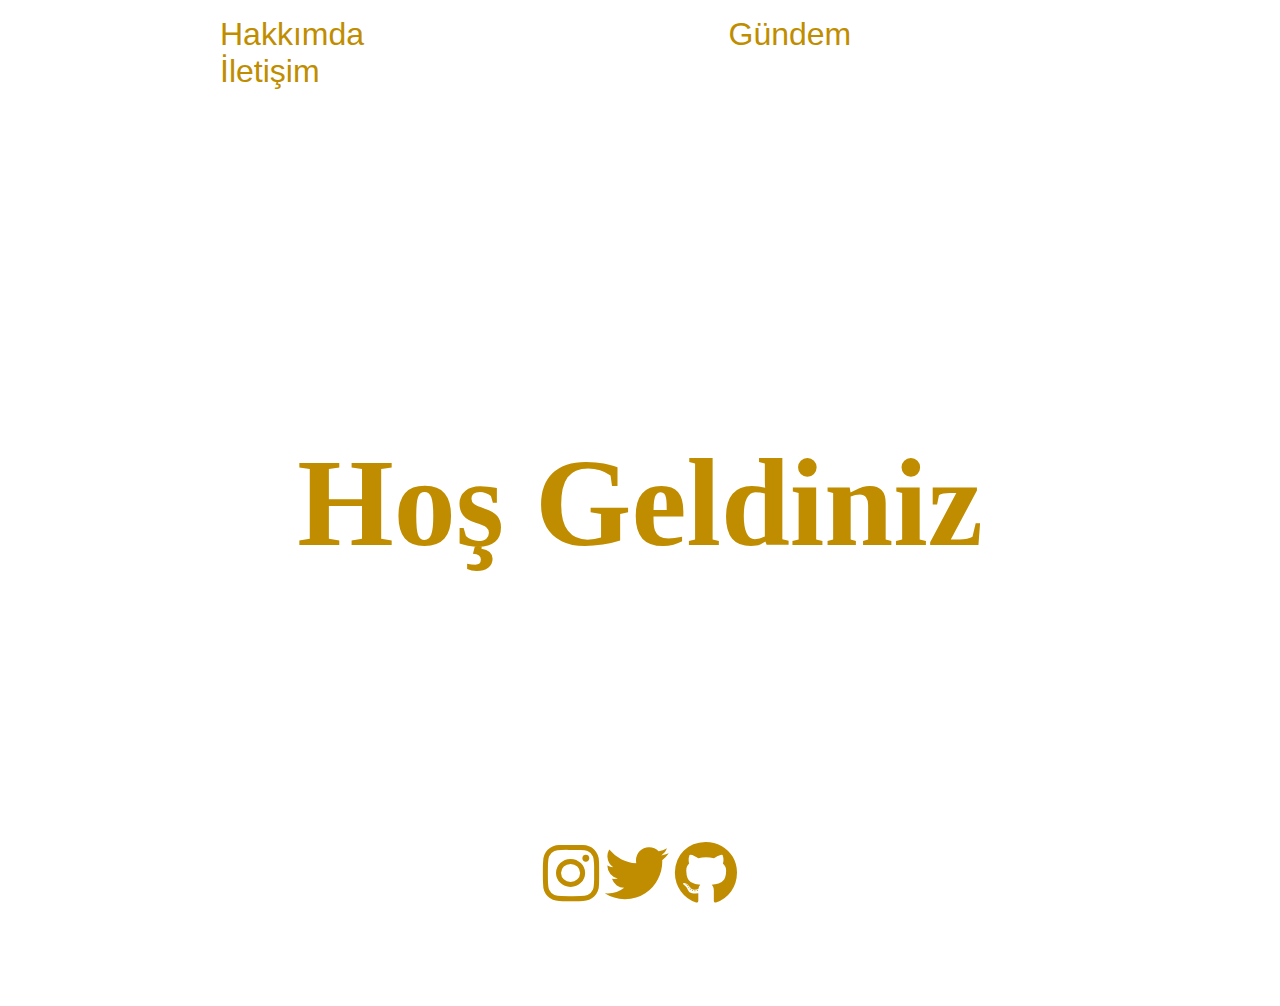
<file: index.html>
<!DOCTYPE html>
<html lang="tr">
<head>
  <meta charset="UTF-8">
  <meta name="viewport" content="width=device-width, initial-scale=1.0">
  <title>Hoş Geldiniz</title>
  <link rel="stylesheet" href="style.css">
  <link rel="stylesheet" href="https://cdnjs.cloudflare.com/ajax/libs/font-awesome/6.4.0/css/all.min.css">
</head>
<body>
  <header class="first-buttons">
    <ul>
        <li><a href="hakkımda.html">Hakkımda</a></li>
        <li><a href="gündem.html">Gündem</a></li>
        <li><a href="iletişim.html">İletişim</a></li>
    </ul>
  </header>
  <div class="welcome-screen">
    <h1>Hoş Geldiniz</h1>
  </div>
  <footer class="social-media">
    <ul>
        <li><a href="https://www.instagram.com/huseynalakus/"><i class="fab fa-instagram"></i></a></li>
        <li><a href="https://twitter.com/HuseynAlakus"><i class="fab fa-twitter"></i></a></li>
        <li><a href="https://github.com/HuseyinAlakus"><i class="fab fa-github"></i></a></li>
    </ul>

  </footer>
</body>
</html>
</file>
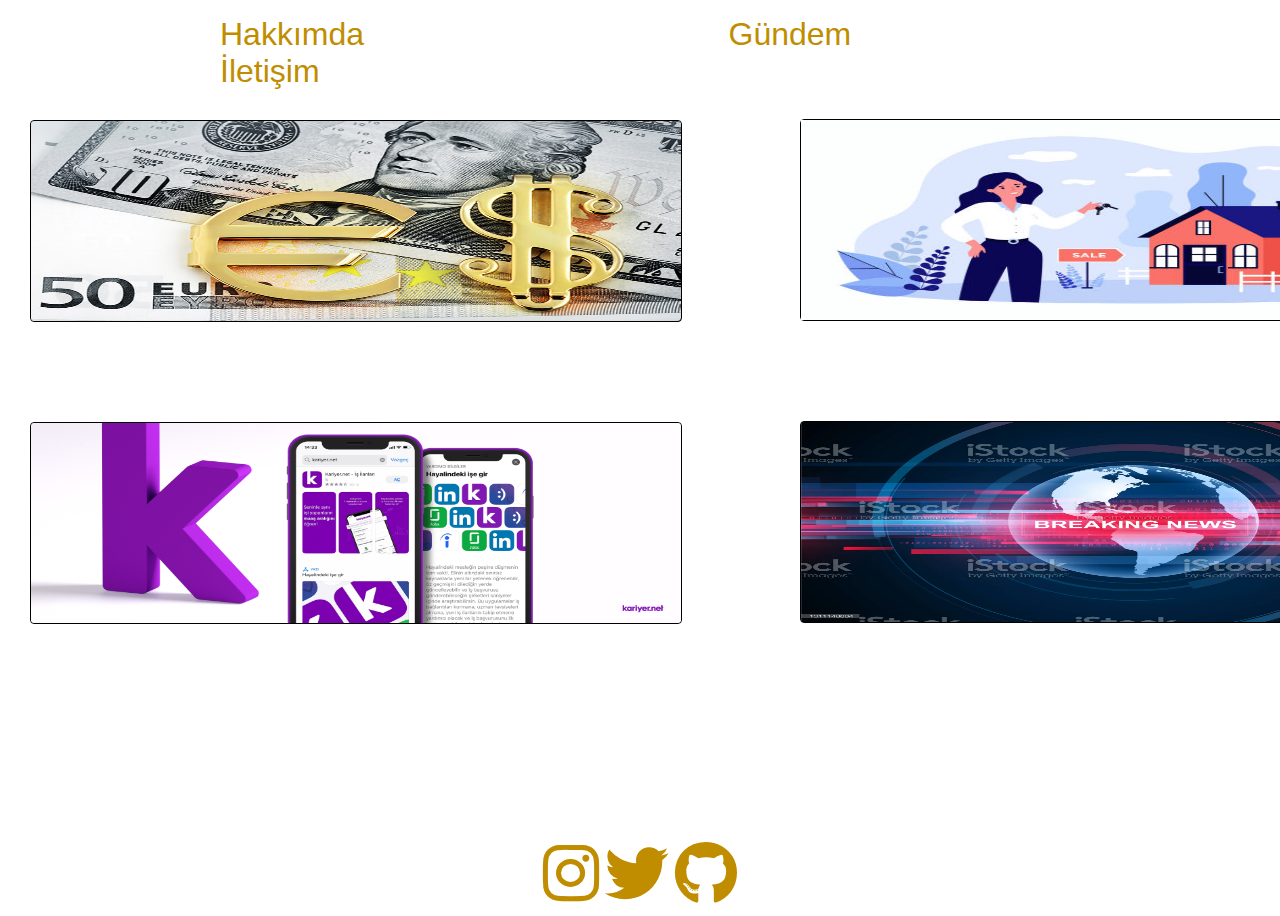
<file: gündem.html>
<!DOCTYPE html>
<html lang="tr">
<head>
    <meta charset="UTF-8">
    <meta http-equiv="X-UA-Compatible" content="IE=edge">
    <meta name="viewport" content="width=device-width, initial-scale=1.0">
    <title>Gündem</title>
    <link rel="stylesheet" href="style.css">
    <link rel="stylesheet" href="https://cdnjs.cloudflare.com/ajax/libs/font-awesome/6.4.0/css/all.min.css">
</head>
<body class="gundem">
    <header class="first-buttons">
        <ul>
            <li><a href="hakkımda.html">Hakkımda</a></li>
            <li><a href="gündem.html">Gündem</a></li>
            <li><a href="iletişim.html">İletişim</a></li>
        </ul>
      </header>
    <div class="doviz">
        <img  class="dovizfoto" src="doviz-foto.jpg" >
        <a href="https://www.doviz.com/"><h3 class="h3">Döviz Haberleri İçin Tıklayınız. </h3></a>
    </div>
    <div class="kariyer">
        <img class="kariyerfoto" src="kariyer-foto.jpg" >    
        <a href="https://www.kariyer.net/is-ilanlari/stajyer?lpst=8"><h3>Stajyer Alımları İçin Tıklayınız.</h3></a>

    </div>
    <div class="emlak">
        <img class="emlakfoto" src="emlak-foto.jpg" >
        <a href="https://www.sahibinden.com/"><h3>Emlak ve Taşıt İlanları İçin Tıklayınız.</h3></a>

    </div>
    <div class="haber">
        <img class="haberfoto" src="haber-foto.jpg" >
        <a href="https://www.hurriyet.com.tr/"><h3>Gündem ve Haberler İçin Tıklayınız.</h3></a></a>
    </div>
    <footer class="social-media">
        <ul>
            <li><a href="https://www.instagram.com/huseynalakus/"><i class="fab fa-instagram"></i></a></li>
            <li><a href="https://twitter.com/HuseynAlakus"><i class="fab fa-twitter"></i></a></li>
            <li><a href="https://github.com/HuseyinAlakus"><i class="fab fa-github"></i></a></li>
        </ul>
    
      </footer>
    
</body>
</html>
</file>
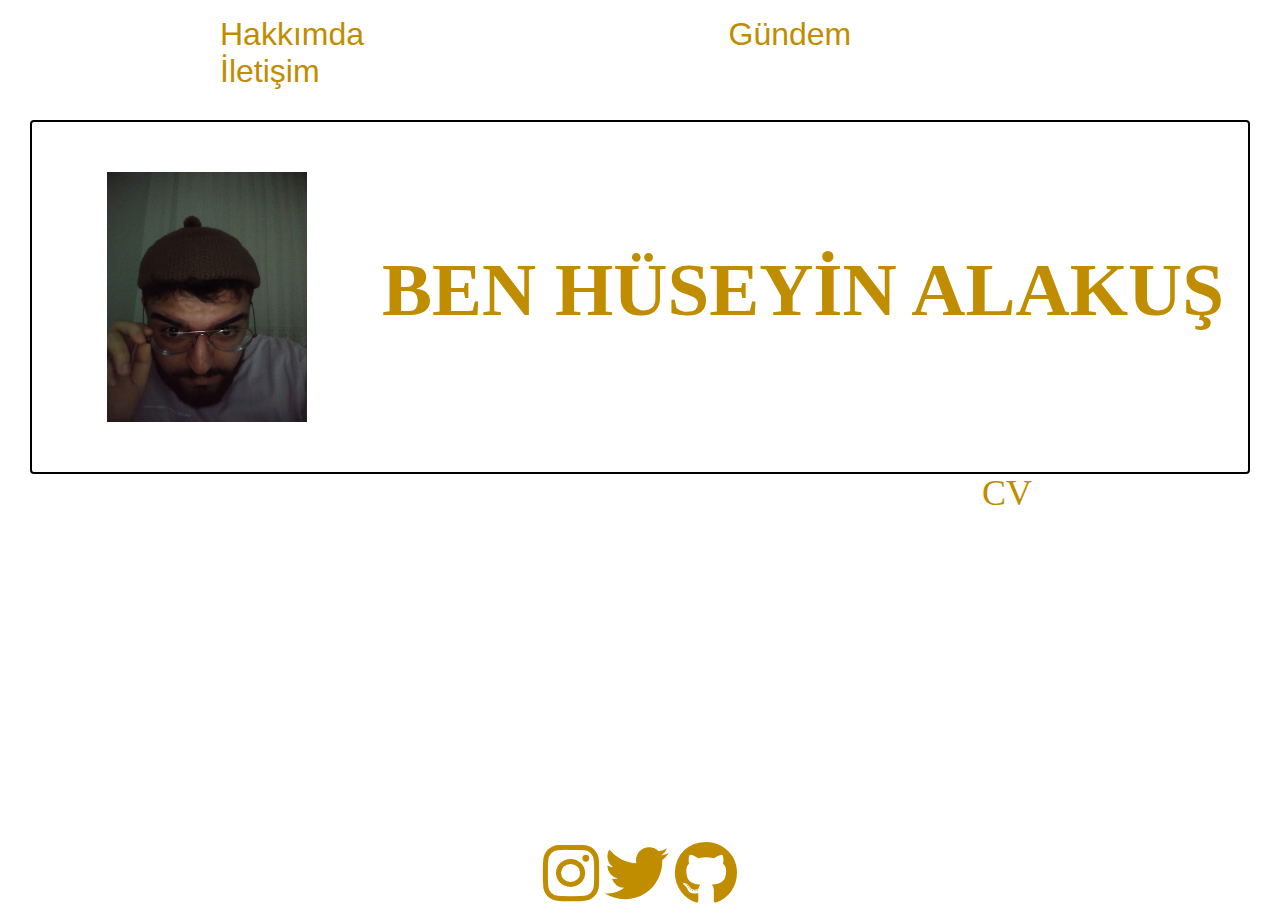
<file: hakkımda.html>
<!DOCTYPE html>
<html lang="tr">
<head>
  <meta charset="UTF-8">
  <meta name="viewport" content="width=device-width, initial-scale=1.0">
  <title>Hakkımda</title>
  <link rel="stylesheet" href="style.css">
  <link rel="stylesheet" href="https://cdnjs.cloudflare.com/ajax/libs/font-awesome/6.4.0/css/all.min.css">
</head>
<body class="hakkımda">
  <header class="first-buttons">
    <ul>
        <li><a href="hakkımda.html">Hakkımda</a></li>
        <li><a href="gündem.html">Gündem</a></li>
        <li><a href="iletişim.html">İletişim</a></li>
    </ul>
  </header>
    <div class="frame">
        <img class="foto" src="a7a6d878-fff0-4148-960d-4f31ecfd2cf1.jpg">
        <h1 class="ben-huseyins">BEN HÜSEYİN ALAKUŞ</h1>
        <a class="hakkımda-cv" href="Hüseyin Alakuş Özgeçmiş.pdf">CV</a>

    </div>
    <div class="otobiyografi">
      <p>2001 yılında Bingöl'de doğdum. 6 yaşıma kadar burda ikamet ettim. 6 yaşından sonra Trabzona taşındım. İlkokulu Kaledibi
        İlköğretim okulunda, Ortaokulu Cumhuriyet Ortaokulunda okudum. Liseyi Affan Kitapçıoğlu Anadolu Lisesinde okudum. Aslında 
        hayalim Aile Hekimi olmaktı ama çocukluğumdan beri bilgisayarla haşırneşir olduğum için ve bilgisayar kullanmaktan keyif 
        aldığım için Bilgisayar Mühendisliğini seçmeyi düşündüm. Liseden mezun olduktan sonra herhangi bir üniversiteye yerleşemedim.
        Bingöle tekrar taşındık ve dershaneye giderek sınava yeniden hazırlandım. Üniversiteyi Balıkesir Bandırma Onyedi Eylül 
        Üniversitesinde Bilgisayar Mühendisliğini Türkçe olarak okumaktayım. Bu alanda kendimi geliştirip mezun olduğum zaman elimdeki 
        imkanlar doğrultusunda hem yurtdışı hem de yurtiçinde farklı şirketlere Yazılım ve Siber Güvenlik danışmanlığı yapmayı hedefliyorum. 
      </p>
    </div>
    <footer class="social-media">
      <ul>
          <li><a href="https://www.instagram.com/huseynalakus/"><i class="fab fa-instagram"></i></a></li>
          <li><a href="https://twitter.com/HuseynAlakus"><i class="fab fa-twitter"></i></a></li>
          <li><a href="https://github.com/HuseyinAlakus"><i class="fab fa-github"></i></a></li>
      </ul>
  
    </footer>

</body>
</html>
</file>
<file: style.css>
body {
    margin: 0;
    padding: 0;
    font-family: Arial, sans-serif;
    background-image: url("https://w.wallhaven.cc/full/45/wallhaven-45j8k7.jpg");
    background-size: cover;
    background-position: center;
    background-repeat: no-repeat;
    overflow: hidden;
  }
  .first-buttons li{
    display: inline;  
  }
  .first-buttons a{
    text-decoration: none;
    padding: 3px 180px;
    color: #c08d00;
    font-size: 32px;
  }
  .first-buttons a:hover{
    color: black;
  }

  .welcome-screen {
    display: flex;
    flex-direction: column;
    justify-content: center;
    align-items: center;
    height: 100vh;
    background-color: rgba(255, 255, 255, 0);
  }
  
  h1 {
    font-family: 'Times New Roman', Times, serif;
    font-size: 124px;
    color: #c08d00;
    margin-top: -20px;
  }
  .social-media {
    display: flex;
    justify-content: center;
    align-items: center;
    position: fixed;
    bottom: 0;
    left: 0;
    right: 0;
    height: 50px;
    background-color: #33333300;
  }
  
  .social-media ul {
    list-style: none;
    padding: 0;
    margin: 0;
    display: flex;
  }
  
  .social-media ul li {
    display: inline;
    text-align: center;
  }
  
  .social-media ul li a {
    font-size: 64px;
    padding: 3px;
    text-decoration: none;
    color: #c08d00;
  }
  
  .social-media ul li a:hover {
    color: black;
  }
  
  body.hakkımda{
    background-image: url("https://w.wallhaven.cc/full/45/wallhaven-45j8k7.jpg");
    background-size: cover;
    background-position: center;
    background-repeat: no-repeat;
    overflow: hidden;
    height: 100vh;
  }
  .foto {
    padding: 50px 75px;
    width: 200px;
    height: 250px;
    float: left;
  }
  .ben-huseyins{
    font-size: 75px;
    padding-top: 145px;
  }
  .hakkımda-cv{
    font-family: 'Times New Roman', Times, serif;
    font-size: 36px;
    color: #c08d00;
    text-align: center;
    text-decoration: none;
    margin-left: 950px;
    margin-top: -100px;
  }
  .frame {
    margin: 30px;
    height: 350px;
    border-style: solid;
    border-width: 2px;
    border-radius: 4px;
    border-color: black;

  }
  .otobiyografi {
    color: #ffffff;
    font-size: 25px;
    padding: 0px 30px 80px 30px;
  }
  body.gundem{
    background-image: url("https://w.wallhaven.cc/full/45/wallhaven-45j8k7.jpg");
    background-size: cover;
    background-position: center;
    background-repeat: no-repeat;
    overflow: hidden;
    height: 100vh;
  }
  .doviz{
    background-image: url("doviz-foto.jpg");
    margin: 30px;
    height: 200px;
    border-style: solid;
    border-width: 1px;
    border-radius: 4px;
    border-color: black;
    background-repeat: no-repeat;
    width: 650px;
    background-size: cover;
    background-position: center;
  }
  .dovizfoto{
    width: 650px;
    height: 200px;
    border-radius: 4px;
  }
  .h3{
    font-family: 'Times New Roman', Times, serif;
    font-size: 36px;
    color: #ffffff;
    margin-top: -50px;
    text-align: center;
    padding: 10px;
    margin: 0px;
  }
  .doviz a h3:hover{
    color: black;
  }
  .doviz a{
    text-decoration: none;
  }
  .kariyer{
    margin: 30px;
    margin-top: 100px;
    height: 200px;
    border-style: solid;
    border-width: 1px;
    border-radius: 4px;
    border-color: black;
    background-repeat: no-repeat;
    width: 650px;
    background-size: cover;
    background-position: center;;
  }
  .kariyerfoto{
    width: 650px;
    height: 200px;
    border-radius: 4px;
  }
  .kariyer a{
    text-decoration: none;
  }
  .kariyer a h3{
    font-family: 'Times New Roman', Times, serif;
    font-size: 36px;
    color: #ffffff;
    text-align: center;
    padding: 10px;
    margin: 0px;
    
  }
  .kariyer a h3:hover{
    color: black;
  }
  .emlak{
    height: 200px;
    border-style: solid;
    border-width: 1px;
    border-radius: 4px;
    border-color: black;
    background-repeat: no-repeat;
    width: 650px;
    background-size: cover;
    background-position: center;
    margin-left: 800px;
    margin-top: -535px;
  }
  .emlakfoto{
    width: 650px;
    height: 200px;
  }
  .emlak a{
    text-decoration: none;
  }
  .emlak a h3:hover{
    color: black;
  }
  .emlak a h3{
    font-family: 'Times New Roman', Times, serif;
    font-size: 36px;
    color: #ffffff;
    text-align: center;
    padding: 10px;
    margin: 0px;
  }
  .haber{
    height: 200px;
    border-style: solid;
    border-width: 1px;
    border-radius: 4px;
    border-color: black;
    background-repeat: no-repeat;
    width: 650px;
    background-size: cover;
    background-position: center;
    margin-left: 800px;
    margin-top: 100px;
  }
  .haber a{
    text-decoration: none;
  }
  .haber a h3:hover{
    color: black;
  }
  .haber a h3{
    font-family: 'Times New Roman', Times, serif;
    font-size: 36px;
    color: #ffffff;
    text-align: center;
    padding: 10px;
    margin: 0px;
  }
  .haberfoto{
    width: 650px;
    height: 200px;
  }
    body.iletisim{
    background-image: url("https://w.wallhaven.cc/full/45/wallhaven-45j8k7.jpg");
    background-size: cover;
    background-position: center;
    background-repeat: no-repeat;
    overflow: hidden;
    height: 100vh;
    }
    .iletisim-bilgiler{
      font-family: 'Times New Roman', Times, serif;
      font-size: 20px;
      color: #ffffff;
      width: 360px;
      height: 600px;
      padding-left: 30px;
      padding-top: 150px;
    }
    .iletisim-konum{
      text-decoration: none;
      color: #ffffff;
      font-size: 25px;
    }
    .iletisim-konum:hover{
      color: blue;
    }
    .iletisim-baslik{
      font-size: 35px;
      color: #c08d00;
    }
    .iletisim-mesaj{
      height: 500px;
      background-repeat: no-repeat;
      width: 650px;
      background-size: cover;
      background-position: center;
      margin-left: 800px;
      margin-top: -608px;
      font-size: 25px;
      font-family: 'Times New Roman', Times, serif;
      color: #c08d00;
    }
    .text-isim{
      width: 150px;
      height: 25px;
      resize: none;
      border-radius: 4px;
      outline: none;
      border-color: #c08d00;
    }
    .text-mail{
      width: 250px;
      height: 25px;
      resize: none;
      border-radius: 4px;
      outline: none;
      border-color: #c08d00;
    }
    .text-mesaj{
      width: 413px;
      height: 200px;
      resize: none;
      border-radius: 4px;
      outline: none;
      border-color: #c08d00;
    }
    .iletisim-mesaj textarea:is(:focus, :valid){
      border-color: black;

    }
    .iletisim-button{
      border-radius: 4px;
      border-width: 2px;
      border-style: solid;
      border-color: #ffffff;
      margin-left: 100px;
      margin-top: 15px;
      width: 170px;
      height: 40px;
      background-color: #c08d00;
      text-align: center;
      align-items: center;
      padding-top: 5px;
    }
    .iletisim-button a{
      text-decoration: none;
      font-family: 'Times New Roman', Times, serif;
      color: #ffffff;
      
    }
    .iletisim-button:hover{
      border-color: black;
    }
    .iletisim-button a:hover{
      color: black;
    }
</file>
